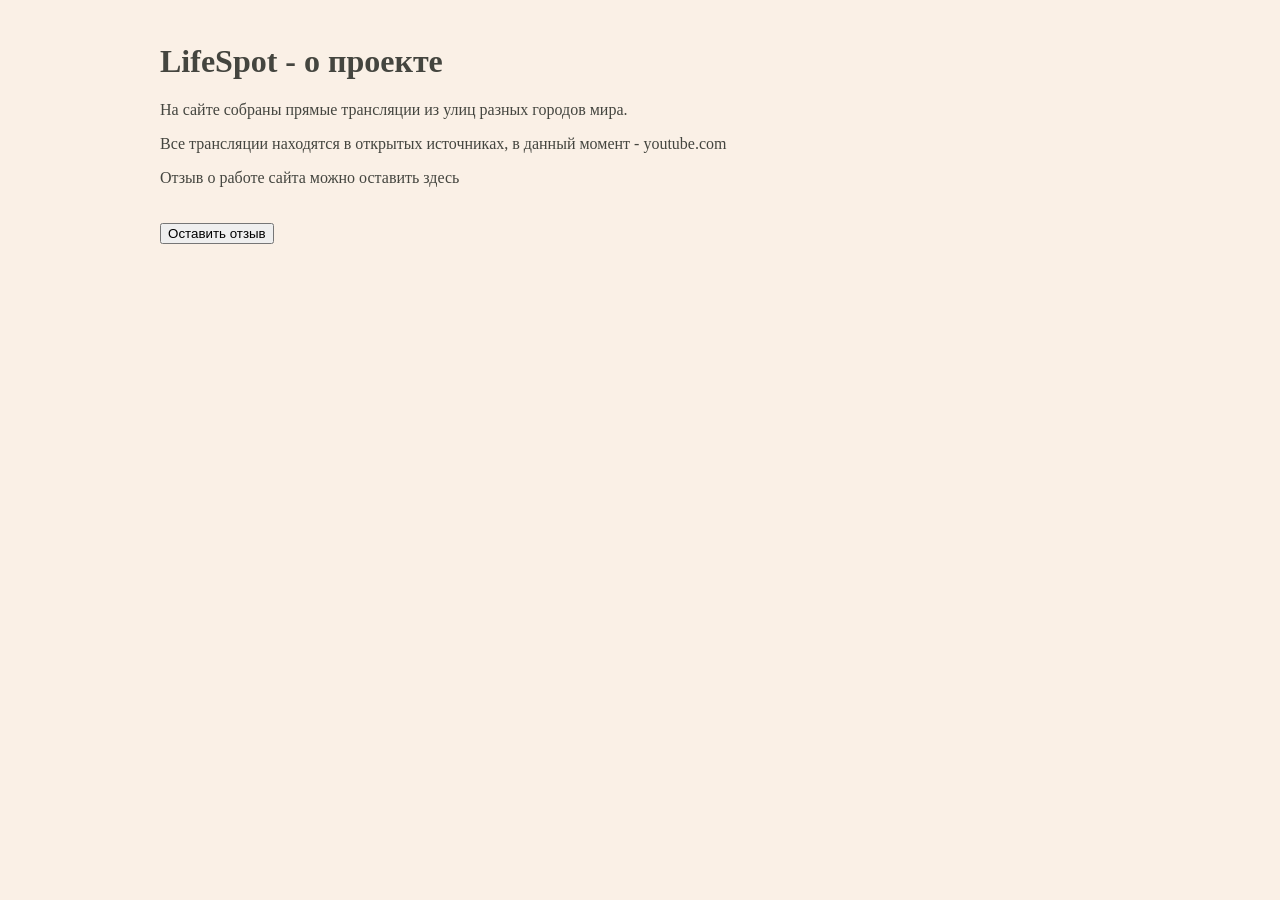
<file: LifeSpot/Views/about.html>
﻿<!DOCTYPE html>
<html lang="en">

<head>
    <meta charset="UTF-8">
    <title>LifeSpot</title>
    <link href="../Static/CSS/index.css" rel="stylesheet" type="text/css">
    <script type="text/javascript" src="../Static/JS/about.js" defer></script>
</head>

<header id="header-index">
    <h1>LifeSpot - о проекте</h1>
    <p>На сайте собраны прямые трансляции из улиц разных городов мира.</p>
    <p>Все трансляции находятся в открытых источниках, в данный момент - youtube.com</p>
    <!--SLIDER-->
    <p>Отзыв о работе сайта можно оставить здесь</p>

</header>

<!--SIDEBAR-->
<body>
    <div class="reviews">
        <div class="review-button">
            <button onclick="getReview()">Оставить отзыв</button>
        </div>
    </div>
</body>
<!--FOOTER-->

</html>
</file>
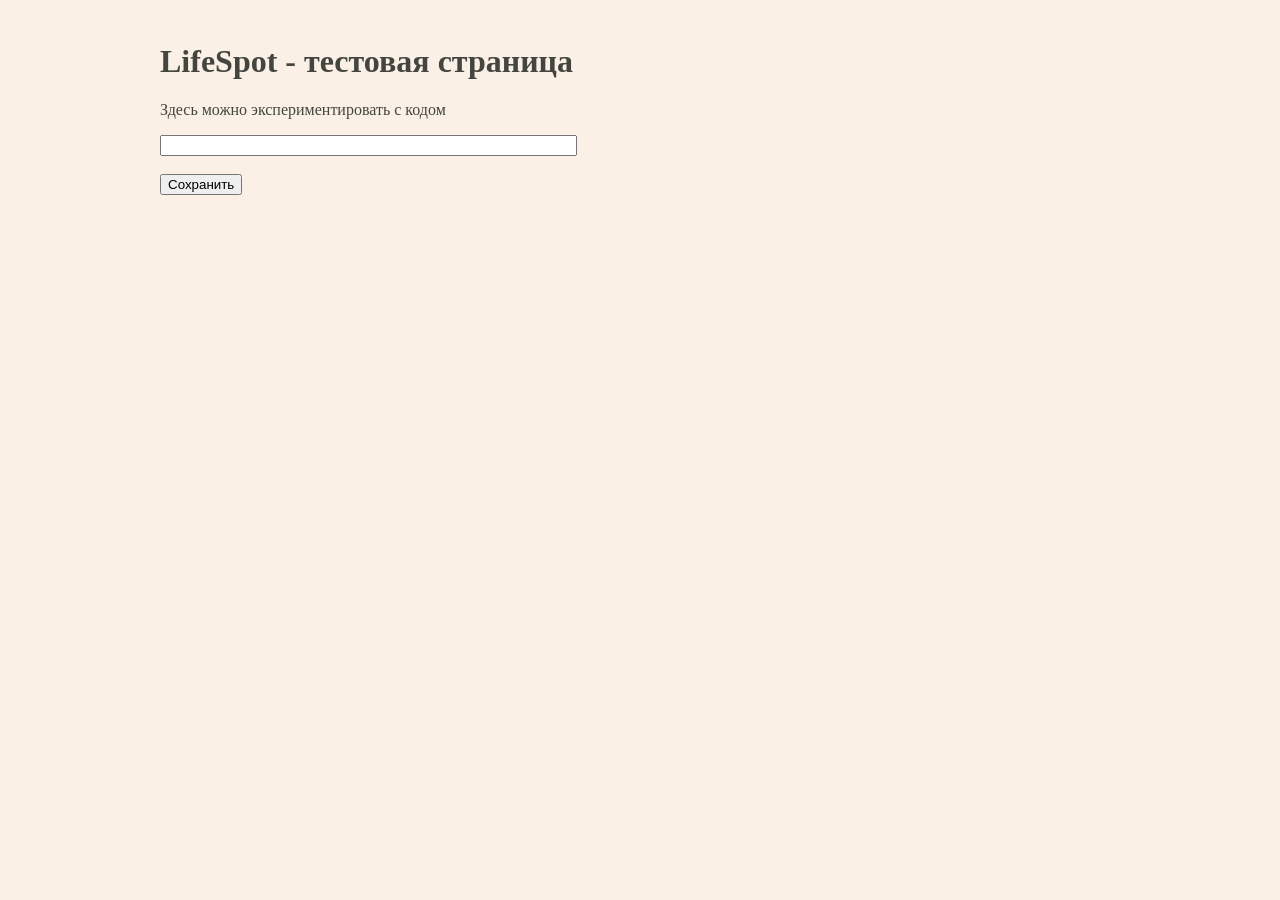
<file: LifeSpot/Views/testing.html>
﻿<!DOCTYPE html>
<html lang="en">

<head>
    <meta charset="UTF-8">
    <title>LifeSpot</title>
    <link href="../Static/CSS/index.css" rel="stylesheet" type="text/css">
    <script type="text/javascript" defer src="../Static/JS/testing.js"></script>
</head>

<!--SIDEBAR-->
<header id="header-index">
    <h1>LifeSpot - тестовая страница</h1>
    <p>Здесь можно экспериментировать с кодом</p>
    <input type="text" oninput="" size=50%>
    <br><br>
    <!-- Добавляем кнопку и вызов обработчика -->
    <button onclick="saveInput()">Сохранить</button>
</header>
<!--FOOTER-->

</html>
</file>
<file: LifeSpot/Static/CSS/index.css>
﻿.video-container {
    display: inline-block;
    padding-left: 1%;
    padding-top: 1%;
}

.navbar {
    color: darkgray;
    padding-left: 15%;
}

header {
    color: black;
    padding-left: 1%;
    padding-top: 1.2%;
}

#header-index {
    color: #44453f;
}

.navbar p {
    color: darkgray;
    padding-left: 15%;
}

.navbar p:hover {
    color: white;
}

footer {
    position: absolute;
    bottom: 0;
    font-size: medium;
    color: dimgrey;
}

aside {
    height: 100%; /* Высота в полный размер. Этот параметр можно убрать, если вы хотите выставлять высоту автоматически */
    width: 10%;
    position: absolute; /* Фиксированная позиция сайд-бара. Так он будет оставаться на месте при скроллинге */
    z-index: 1; /* Сайд-бар будет поверх остальных элементов */
    top: 0; /* Сайдбар будет в самой верхней части страницы */
    left: 0;
    background-color: #111; /* Черный цвет фона (задан в виде кода) */
    overflow-x: hidden; /* Отключаем горизонтальную прокрутку */
    padding-top: 2%;
    font-size: large;
}

body {
    padding-left: 11%;
}

header, footer, body, .video-container {
    background-color: linen;
    font-size: medium;
}

footer {
    position: absolute;
    bottom: 0;
    font-size: medium;
    color: dimgrey;
    line-height: 66%;
    padding-left: 1%;
}

.search:focus {
    background-color: #b5f4b5;
}

.review-container, .review-button {
    display: inline-block;
    margin-top: 0.5em;
    padding-left: 1%;
    padding-top: 1%;
}

.review-text {
    display: block;
    margin-top: 0.5em;
    padding-left: 1%;
    padding-top: 1%;
}

.slider {
    position: relative;
    width: 90%;
    max-width: 900px;
    overflow: hidden;
    border-radius: 16px;
    box-shadow: 0 8px 30px rgba(0, 0, 0, .45);
    user-select: none;
}

.slider-track {
    display: flex;
    gap: 12px;
    padding: 12px;
    transition: transform 0.4s cubic-bezier(.25,.1,.25,1);
    cursor: grab;
}

.slider-track.dragging {
    transition: none;
    cursor: grabbing;
}

.slider-slide {
    min-width: calc(100% - 24px);
    border-radius: 12px;
    overflow: hidden;
    pointer-events: none;
}

.slider-slide img {
    width: 100%;
    height: 420px;
    object-fit: cover;
    display: block;
    pointer-events: none;
}

.slider-btn {
    position: absolute;
    top: 50%;
    transform: translateY(-50%);
    z-index: 10;
    width: 48px;
    height: 48px;
    border: none;
    border-radius: 50%;
    background: rgba(255, 255, 255, .15);
    backdrop-filter: blur(6px);
    color: #fff;
    font-size: 22px;
    cursor: pointer;
    display: flex;
    align-items: center;
    justify-content: center;
    transition: background .2s;
}

.slider-btn:hover {
    background: rgba(255, 255, 255, .35);
}

.slider-btn-prev {
    left: 14px;
}

.slider-btn-next {
    right: 14px;
}

.slider-dots {
    display: flex;
    justify-content: center;
    gap: 10px;
    padding: 14px;
    background: rgba(0, 0, 0, .35);
}

.slider-dot {
    width: 10px;
    height: 10px;
    border-radius: 50%;
    border: 2px solid #fff;
    background: transparent;
    cursor: pointer;
    transition: background .25s, transform .25s;
}

.slider-dot.active {
    background: #fff;
    transform: scale(1.3);
}
</file>
